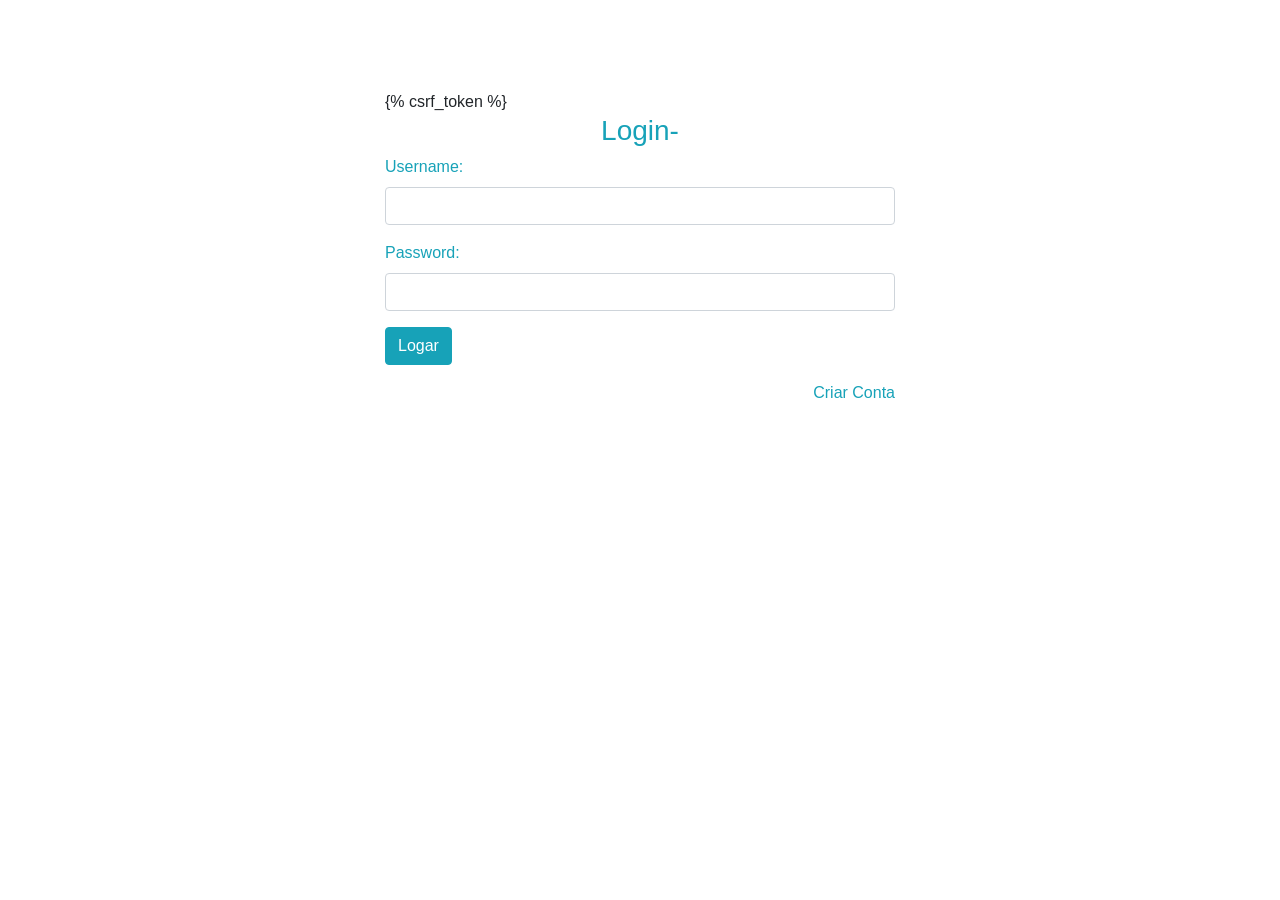
<file: app/templates/login.html>
<!DOCTYPE html>
<html lang="pt">
<head>
    <link href="//maxcdn.bootstrapcdn.com/bootstrap/4.1.1/css/bootstrap.min.css" rel="stylesheet" id="bootstrap-css">
    <script src="//maxcdn.bootstrapcdn.com/bootstrap/4.1.1/js/bootstrap.min.js"></script>
    <script src="//cdnjs.cloudflare.com/ajax/libs/jquery/3.2.1/jquery.min.js"></script>
    <!------ Include the above in your HEAD tag ---------->

    <meta charset="UTF-8">
    <meta http-equiv="X-UA-Compatible" content="IE=edge">
    <meta name="viewport" content="width=device-width, initial-scale=1.0">
    <title>Document</title>
</head>

<body>
    <div id="login">
        <h3 class="text-center text-white pt-5">Login Aplicação</h3>
        <div class="container">
            <div id="login-row" class="row justify-content-center align-items-center">
                <div id="login-column" class="col-md-6">
                    <div id="login-box" class="col-md-12">
                        <form id="login-form" class="form" action="" method="post">
                            {% csrf_token %}

                            <h3 class="text-center text-info">Login-</h3>
                            <div class="form-group">
                                <label for="username" class="text-info">Username:</label><br>
                                <input type="text" name="username" id="username" class="form-control">
                            </div>
                            <div class="form-group">
                                <label for="password" class="text-info">Password:</label><br>
                                <input type="password" name="password" id="password" class="form-control">
                            </div>
                            <div class="form-group">
                                <input type="submit" name="submit" class="btn btn-info btn-md" value="Logar">
                            </div>
                            <div id="register-link" class="text-right">
                                <a href="#" class="text-info">Criar Conta</a>
                            </div>
                        </form>
                    </div>
                </div>
            </div>
        </div>
    </div>
</body>
</html>
</file>
